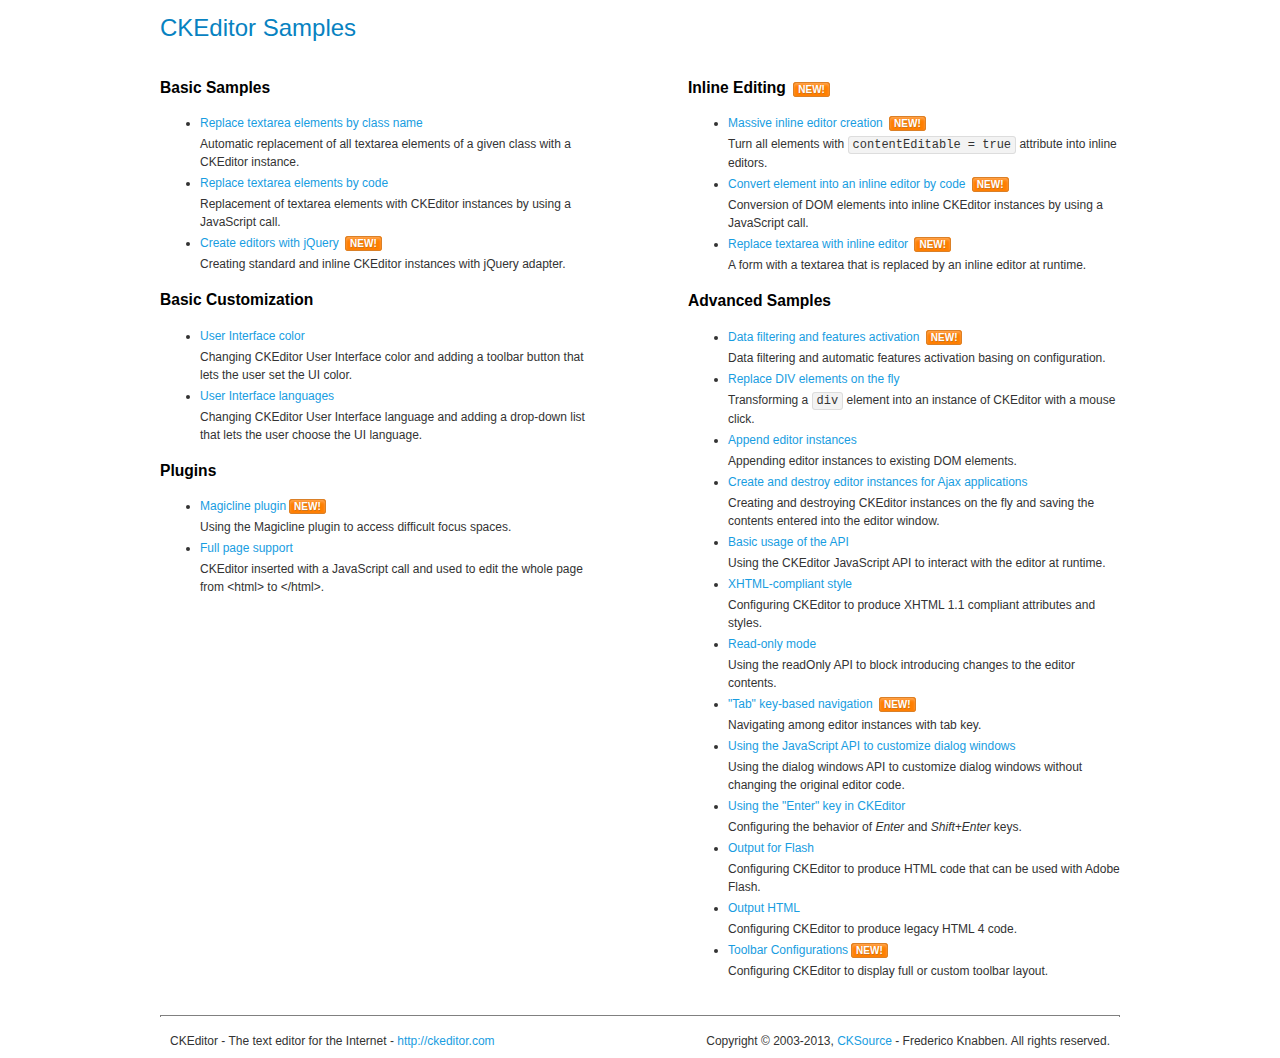
<file: alarm_clock/app/static/js/vendor/smartadmin/plugin/ckeditor/samples/index.html>
<!DOCTYPE html>
<!--
Copyright (c) 2003-2013, CKSource - Frederico Knabben. All rights reserved.
For licensing, see LICENSE.md or http://ckeditor.com/license
-->
<html>
<head>
	<title>CKEditor Samples</title>
	<meta charset="utf-8">
	<link rel="stylesheet" href="sample.css">
</head>
<body>
	<h1 class="samples">
		CKEditor Samples
	</h1>
	<div class="twoColumns">
		<div class="twoColumnsLeft">
			<h2 class="samples">
				Basic Samples
			</h2>
			<dl class="samples">
				<dt><a class="samples" href="replacebyclass.html">Replace textarea elements by class name</a></dt>
				<dd>Automatic replacement of all textarea elements of a given class with a CKEditor instance.</dd>

				<dt><a class="samples" href="replacebycode.html">Replace textarea elements by code</a></dt>
				<dd>Replacement of textarea elements with CKEditor instances by using a JavaScript call.</dd>

				<dt><a class="samples" href="jquery.html">Create editors with jQuery</a> <span class="new">New!</span></dt>
				<dd>Creating standard and inline CKEditor instances with jQuery adapter.</dd>
			</dl>

			<h2 class="samples">
				Basic Customization
			</h2>
			<dl class="samples">
				<dt><a class="samples" href="uicolor.html">User Interface color</a></dt>
				<dd>Changing CKEditor User Interface color and adding a toolbar button that lets the user set the UI color.</dd>

				<dt><a class="samples" href="uilanguages.html">User Interface languages</a></dt>
				<dd>Changing CKEditor User Interface language and adding a drop-down list that lets the user choose the UI language.</dd>
			</dl>


			<h2 class="samples">Plugins</h2>
<dl class="samples">
<dt><a class="samples" href="plugins/magicline/magicline.html">Magicline plugin</a><span class="new">New!</span></dt>
<dd>Using the Magicline plugin to access difficult focus spaces.</dd>

<dt><a class="samples" href="plugins/wysiwygarea/fullpage.html">Full page support</a></dt>
<dd>CKEditor inserted with a JavaScript call and used to edit the whole page from &lt;html&gt; to &lt;/html&gt;.</dd>
</dl>
		</div>
		<div class="twoColumnsRight">
			<h2 class="samples">
				Inline Editing <span class="new">New!</span>
			</h2>
			<dl class="samples">
				<dt><a class="samples" href="inlineall.html">Massive inline editor creation</a> <span class="new">New!</span></dt>
				<dd>Turn all elements with <code>contentEditable = true</code> attribute into inline editors.</dd>

				<dt><a class="samples" href="inlinebycode.html">Convert element into an inline editor by code</a> <span class="new">New!</span></dt>
				<dd>Conversion of DOM elements into inline CKEditor instances by using a JavaScript call.</dd>

				<dt><a class="samples" href="inlinetextarea.html">Replace textarea with inline editor</a> <span class="new">New!</span></dt>
				<dd>A form with a textarea that is replaced by an inline editor at runtime.</dd>

				
			</dl>

			<h2 class="samples">
				Advanced Samples
			</h2>
			<dl class="samples">
				<dt><a class="samples" href="datafiltering.html">Data filtering and features activation</a> <span class="new">New!</span></dt>
				<dd>Data filtering and automatic features activation basing on configuration.</dd>

				<dt><a class="samples" href="divreplace.html">Replace DIV elements on the fly</a></dt>
				<dd>Transforming a <code>div</code> element into an instance of CKEditor with a mouse click.</dd>

				<dt><a class="samples" href="appendto.html">Append editor instances</a></dt>
				<dd>Appending editor instances to existing DOM elements.</dd>

				<dt><a class="samples" href="ajax.html">Create and destroy editor instances for Ajax applications</a></dt>
				<dd>Creating and destroying CKEditor instances on the fly and saving the contents entered into the editor window.</dd>

				<dt><a class="samples" href="api.html">Basic usage of the API</a></dt>
				<dd>Using the CKEditor JavaScript API to interact with the editor at runtime.</dd>

				<dt><a class="samples" href="xhtmlstyle.html">XHTML-compliant style</a></dt>
				<dd>Configuring CKEditor to produce XHTML 1.1 compliant attributes and styles.</dd>

				<dt><a class="samples" href="readonly.html">Read-only mode</a></dt>
				<dd>Using the readOnly API to block introducing changes to the editor contents.</dd>

				<dt><a class="samples" href="tabindex.html">"Tab" key-based navigation</a> <span class="new">New!</span></dt>
				<dd>Navigating among editor instances with tab key.</dd>


				
<dt><a class="samples" href="plugins/dialog/dialog.html">Using the JavaScript API to customize dialog windows</a></dt>
<dd>Using the dialog windows API to customize dialog windows without changing the original editor code.</dd>

<dt><a class="samples" href="plugins/enterkey/enterkey.html">Using the &quot;Enter&quot; key in CKEditor</a></dt>
<dd>Configuring the behavior of <em>Enter</em> and <em>Shift+Enter</em> keys.</dd>

<dt><a class="samples" href="plugins/htmlwriter/outputforflash.html">Output for Flash</a></dt>
<dd>Configuring CKEditor to produce HTML code that can be used with Adobe Flash.</dd>

<dt><a class="samples" href="plugins/htmlwriter/outputhtml.html">Output HTML</a></dt>
<dd>Configuring CKEditor to produce legacy HTML 4 code.</dd>

<dt><a class="samples" href="plugins/toolbar/toolbar.html">Toolbar Configurations</a><span class="new">New!</span></dt>
<dd>Configuring CKEditor to display full or custom toolbar layout.</dd>

			</dl>
		</div>
	</div>
	<div id="footer">
		<hr>
		<p>
			CKEditor - The text editor for the Internet - <a class="samples" href="http://ckeditor.com/">http://ckeditor.com</a>
		</p>
		<p id="copy">
			Copyright &copy; 2003-2013, <a class="samples" href="http://cksource.com/">CKSource</a> - Frederico Knabben. All rights reserved.
		</p>
	</div>
</body>
</html>
</file>
<file: alarm_clock/app/static/js/vendor/smartadmin/plugin/ckeditor/samples/sample.css>
/*
Copyright (c) 2003-2013, CKSource - Frederico Knabben. All rights reserved.
For licensing, see LICENSE.md or http://ckeditor.com/license
*/

html, body, h1, h2, h3, h4, h5, h6, div, span, blockquote, p, address, form, fieldset, img, ul, ol, dl, dt, dd, li, hr, table, td, th, strong, em, sup, sub, dfn, ins, del, q, cite, var, samp, code, kbd, tt, pre
{
	line-height: 1.5em;
}

body
{
	padding: 10px 30px;
}

input, textarea, select, option, optgroup, button, td, th
{
	font-size: 100%;
}

pre, code, kbd, samp, tt
{
	font-family: monospace,monospace;
	font-size: 1em;
}

body {
    width: 960px;
    margin: 0 auto;
}

code
{
	background: #f3f3f3;
	border: 1px solid #ddd;
	padding: 1px 4px;

	-moz-border-radius: 3px;
	-webkit-border-radius: 3px;
	border-radius: 3px;
}

abbr
{
	border-bottom: 1px dotted #555;
	cursor: pointer;
}

.new
{
	background: #FF7E00;
	border: 1px solid #DA8028;
	color: #fff;
	font-size: 10px;
	font-weight: bold;
	padding: 1px 4px;
	text-shadow: 0 1px 0 #C97626;
	text-transform: uppercase;
	margin: 0 0 0 3px;

	-moz-border-radius: 3px;
	-webkit-border-radius: 3px;
	border-radius: 3px;

	-moz-box-shadow: 0 2px 3px 0 #FFA54E inset;
	-webkit-box-shadow: 0 2px 3px 0 #FFA54E inset;
	box-shadow: 0 2px 3px 0 #FFA54E inset;
}

h1.samples
{
	color: #0782C1;
	font-size: 200%;
	font-weight: normal;
	margin: 0;
	padding: 0;
}

h1.samples a
{
	color: #0782C1;
	text-decoration: none;
	border-bottom: 1px dotted #0782C1;
}

.samples a:hover
{
	border-bottom: 1px dotted #0782C1;
}

h2.samples
{
	color: #000000;
	font-size: 130%;
	margin: 15px 0 0 0;
	padding: 0;
}

p, blockquote, address, form, pre, dl, h1.samples, h2.samples
{
	margin-bottom: 15px;
}

ul.samples
{
	margin-bottom: 15px;
}

.clear
{
	clear: both;
}

fieldset
{
	margin: 0;
	padding: 10px;
}

body, input, textarea
{
	color: #333333;
	font-family: Arial, Helvetica, sans-serif;
}

body
{
	font-size: 75%;
}

a.samples
{
	color: #189DE1;
	text-decoration: none;
}

form
{
	margin: 0;
	padding: 0;
}

pre.samples
{
	background-color: #F7F7F7;
	border: 1px solid #D7D7D7;
	overflow: auto;
	padding: 0.25em;
	white-space: pre-wrap; /* CSS 2.1 */
	word-wrap: break-word; /* IE7 */
	-moz-tab-size: 4;
	-o-tab-size: 4;
	-webkit-tab-size: 4;
	tab-size: 4;
}

#footer
{
	clear: both;
	padding-top: 10px;
}

#footer hr
{
	margin: 10px 0 15px 0;
	height: 1px;
	border: solid 1px gray;
	border-bottom: none;
}

#footer p
{
	margin: 0 10px 10px 10px;
	float: left;
}

#footer #copy
{
	float: right;
}

#outputSample
{
	width: 100%;
	table-layout: fixed;
}

#outputSample thead th
{
	color: #dddddd;
	background-color: #999999;
	padding: 4px;
	white-space: nowrap;
}

#outputSample tbody th
{
	vertical-align: top;
	text-align: left;
}

#outputSample pre
{
	margin: 0;
	padding: 0;
}

.description
{
	border: 1px dotted #B7B7B7;
	margin-bottom: 10px;
	padding: 10px 10px 0;
	overflow: hidden;
}

label
{
	display: block;
	margin-bottom: 6px;
}

/**
 *	CKEditor editables are automatically set with the "cke_editable" class
 *	plus cke_editable_(inline|themed) depending on the editor type.
 */

/* Style a bit the inline editables. */
.cke_editable.cke_editable_inline
{
	cursor: pointer;
}

/* Once an editable element gets focused, the "cke_focus" class is
   added to it, so we can style it differently. */
.cke_editable.cke_editable_inline.cke_focus
{
	box-shadow: inset 0px 0px 20px 3px #ddd, inset 0 0 1px #000;
	outline: none;
	background: #eee;
	cursor: text;
}

/* Avoid pre-formatted overflows inline editable. */
.cke_editable_inline pre
{
	white-space: pre-wrap;
	word-wrap: break-word;
}

/**
 *	Samples index styles.
 */

.twoColumns,
.twoColumnsLeft,
.twoColumnsRight
{
	overflow: hidden;
}

.twoColumnsLeft,
.twoColumnsRight
{
	width: 45%;
}

.twoColumnsLeft
{
	float: left;
}

.twoColumnsRight
{
	float: right;
}

dl.samples
{
	padding: 0 0 0 40px;
}
dl.samples > dt
{
	display: list-item;
	list-style-type: disc;
	list-style-position: outside;
	margin: 0 0 3px;
}
dl.samples > dd
{
	margin: 0 0 3px;
}
.warning
{
    color: #ff0000;
	background-color: #FFCCBA;
    border: 2px dotted #ff0000;
	padding: 15px 10px;
	margin: 10px 0;
}

/* Used on inline samples */

blockquote
{
	font-style: italic;
	font-family: Georgia, Times, "Times New Roman", serif;
	padding: 2px 0;
	border-style: solid;
	border-color: #ccc;
	border-width: 0;
}

.cke_contents_ltr blockquote
{
	padding-left: 20px;
	padding-right: 8px;
	border-left-width: 5px;
}

.cke_contents_rtl blockquote
{
	padding-left: 8px;
	padding-right: 20px;
	border-right-width: 5px;
}

img.right {
    border: 1px solid #ccc;
    float: right;
    margin-left: 15px;
    padding: 5px;
}

img.left {
    border: 1px solid #ccc;
    float: left;
    margin-right: 15px;
    padding: 5px;
}
</file>
